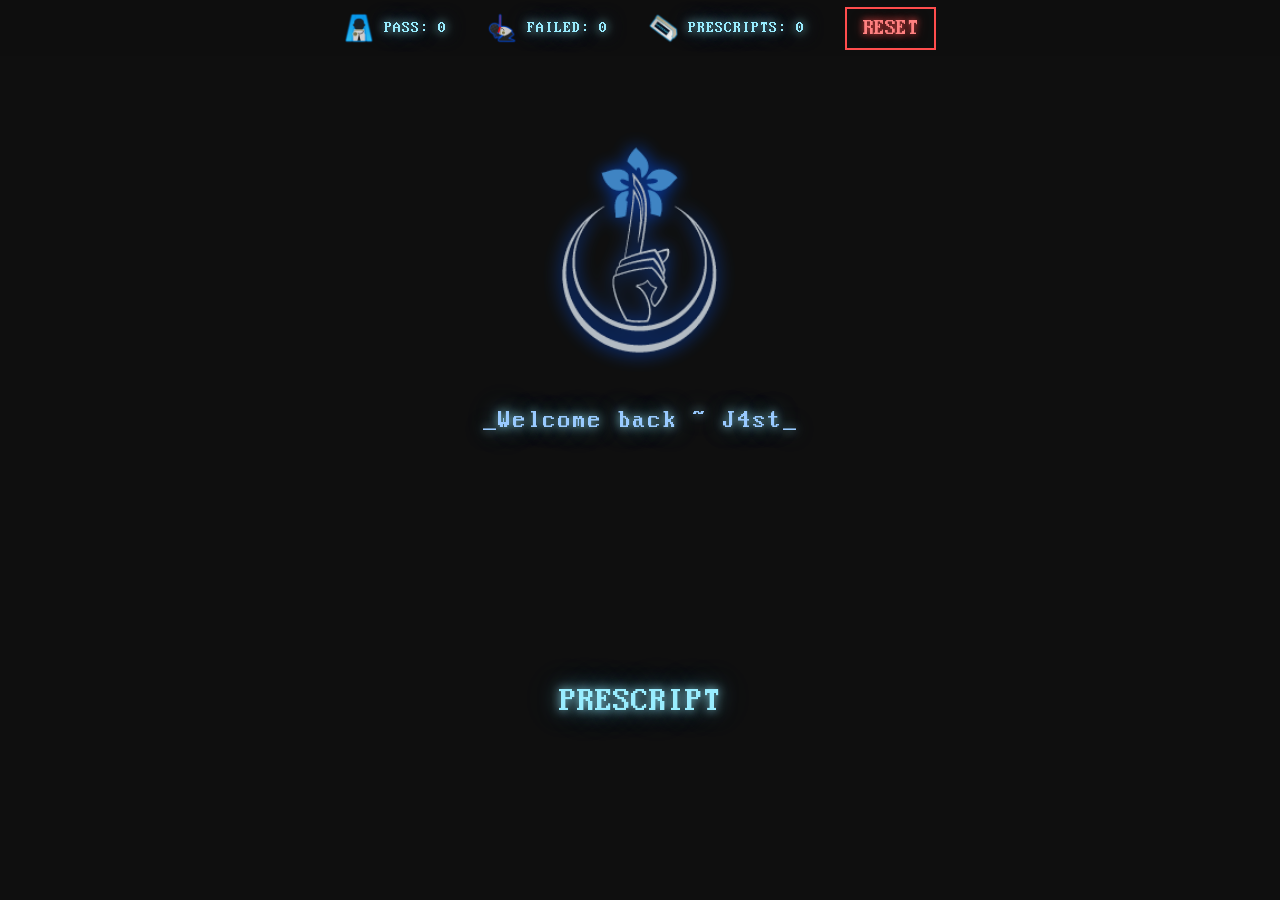
<file: index.html>
<!DOCTYPE html>
<html lang="en">
<head>
<meta name="viewport" content="width=device-width, initial-scale=1.0, maximum-scale=1">
<link rel="stylesheet" href="css/navbars.css">
<link rel="stylesheet" href="css/index.css">
<link rel="stylesheet" href="css/text.css">
<link rel="icon" type="image/x-icon" href="img/device.png">
<script src="javarice/interface.js" defer></script>
<script src="javarice/prescripts.js" defer></script>
<script src="javarice/scrambler.js" defer></script>
<script src="javarice/states.js" defer ></script>
<script src="javarice/will.js" defer></script></script>
<meta charset="UTF-8">
<title>Will of the City</title>
</head>

<body>
    <div id="topNavbar">
    <div class="navItem">
        <img src="img/grace.png" alt="">
        <span id="achievedCount">PASS: 0</span>
    </div>
    <div class="navItem">
        <img src="img/karma.png" alt="">
        <span id="failedCount">FAILED: 0</span>
    </div>
    <div class="navItem">
        <img src="img/device.png" alt="">
        <span id="totalCount">PRESCRIPTS: 0</span>
    </div>
    <button id="resetStatsBtn">RESET</button>
    </div>

    <img id="imageHolder" src="img/index.png" alt="LRC Scrambler Player">
    <div id="scrambleText"></div>
    <div id="buttonContainer">
        <button id="startBtn">PRESCRIPT</button>
    </div>
    <audio id="scrambleAudio" src="media/scramble.mp3" preload="auto"></audio>
</body>
</html>
</file>
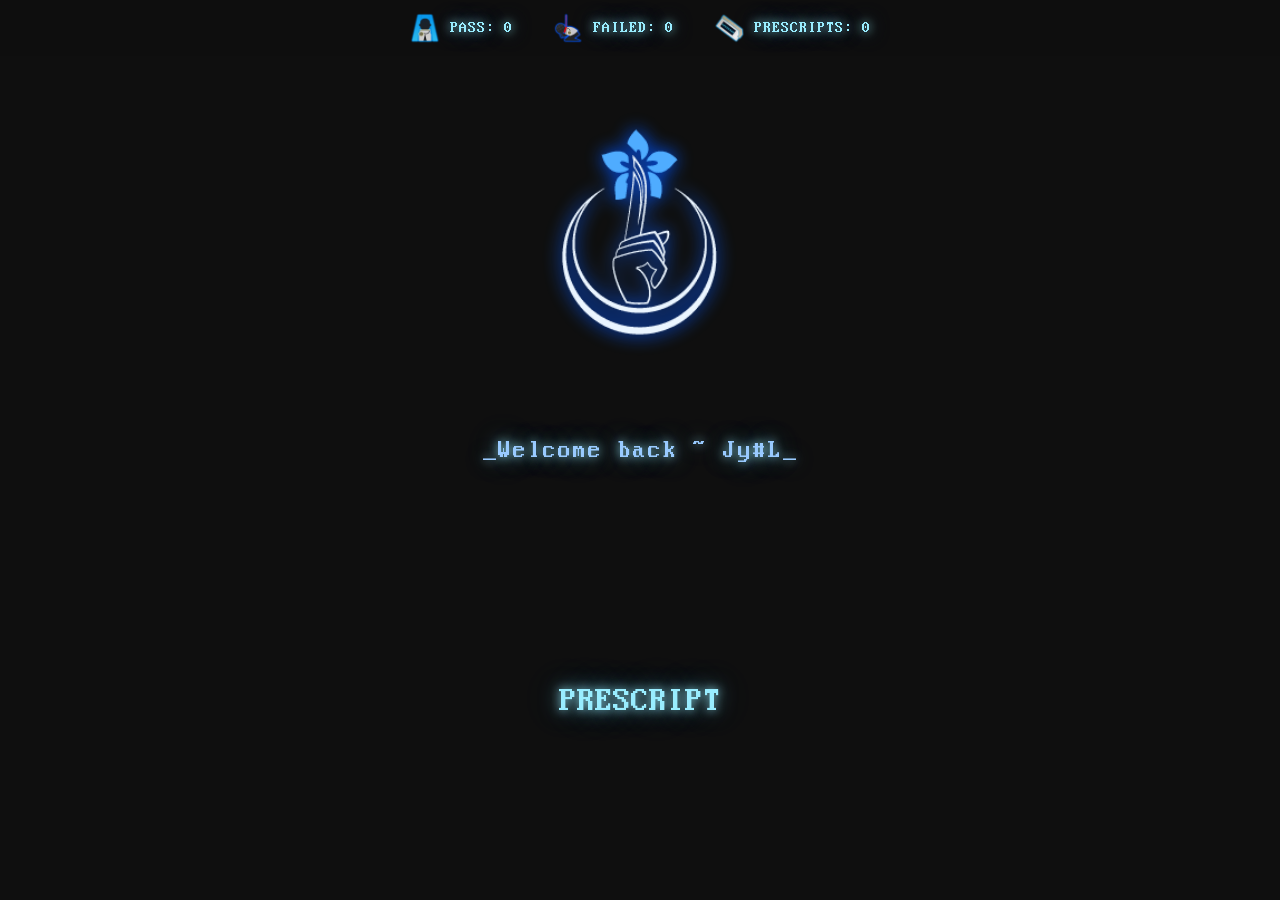
<file: Prescripts-Device/index.html>
<!DOCTYPE html>
<html lang="en">
<head>
<link rel="stylesheet" href="css/navbars.css">
<link rel="stylesheet" href="css/index.css">
<link rel="stylesheet" href="css/text.css">
<link rel="icon" type="image/x-icon" href="img/device.png">
<script src="javarice/interface.js" defer></script>
<script src="javarice/prescripts.js" defer></script>
<script src="javarice/scrambler.js" defer></script>
<script src="javarice/states.js" defer ></script>
<script src="javarice/will.js" defer></script></script>
<meta charset="UTF-8">
<title>Will of the City</title>
</head>

<body>
 <!-- REDUCE THE WINDOW SIZE TO SEE AN INDEX  -->
<!-- ⠄⠄⠄⠄⢠⣿⣿⣿⣿⣿⢻⣿⣿⣿⣿⣿⣿⣿⣿⣯⢻⣿⣿⣿⣿⣆⠄⠄⠄
⠄⠄⣼⢀⣿⣿⣿⣿⣏⡏⠄⠹⣿⣿⣿⣿⣿⣿⣿⣿⣧⢻⣿⣿⣿⣿⡆⠄⠄
⠄⠄⡟⣼⣿⣿⣿⣿⣿⠄⠄⠄⠈⠻⣿⣿⣿⣿⣿⣿⣿⣇⢻⣿⣿⣿⣿⠄⠄
⠄⢰⠃⣿⣿⠿⣿⣿⣿⠄⠄⠄⠄⠄⠄⠙⠿⣿⣿⣿⣿⣿⠄⢿⣿⣿⣿⡄⠄
⠄⢸⢠⣿⣿⣧⡙⣿⣿⡆⠄⠄⠄⠄⠄⠄⠄⠈⠛⢿⣿⣿⡇⠸⣿⡿⣸⡇⠄
⠄⠈⡆⣿⣿⣿⣿⣦⡙⠳⠄⠄⠄⠄⠄⠄⢀⣠⣤⣀⣈⠙⠃⠄⠿⢇⣿⡇⠄
⠄⠄⡇⢿⣿⣿⣿⣿⡇⠄⠄⠄⠄⠄⣠⣶⣿⣿⣿⣿⣿⣿⣷⣆⡀⣼⣿⡇⠄
⠄⠄⢹⡘⣿⣿⣿⢿⣷⡀⠄⢀⣴⣾⣟⠉⠉⠉⠉⣽⣿⣿⣿⣿⠇⢹⣿⠃⠄
⠄⠄⠄⢷⡘⢿⣿⣎⢻⣷⠰⣿⣿⣿⣿⣦⣀⣀⣴⣿⣿⣿⠟⢫⡾⢸⡟⠄.
⠄⠄⠄⠄⠻⣦⡙⠿⣧⠙⢷⠙⠻⠿⢿⡿⠿⠿⠛⠋⠉⠄⠂⠘⠁⠞⠄⠄⠄
⠄⠄⠄⠄⠄⠈⠙⠑⣠⣤⣴⡖⠄⠿⣋⣉⣉⡁⠄⢾⣦⠄⠄⠄⠄⠄⠄⠄⠄  -->
    <div id="topNavbar">
    <div class="navItem">
        <img src="img/grace.png" alt="">
        <span id="achievedCount">PASS: 0</span>
    </div>
    <div class="navItem">
        <img src="img/karma.png" alt="">
        <span id="failedCount">FAILED: 0</span>
    </div>
    <div class="navItem">
        <img src="img/device.png" alt="">
        <span id="totalCount">PRESCRIPTS: 0</span>
    </div>
    </div>

    <img id="imageHolder" src="img/index.png" alt="LRC Scrambler Player">
    <div id="scrambleText"></div>
    <div id="buttonContainer">
        <button id="startBtn">PRESCRIPT</button>
    </div>
    <audio id="scrambleAudio" src="media/scramble.mp3" preload="auto"></audio>
</body>
</html>
</file>
<file: css/navbars.css>
#navbar {
    position: absolute;
    bottom: 20px;
    left: 50%;
    transform: translateX(-50%);
    display: flex;
    gap: 30px;
    align-items: flex-start;
    justify-content: center;
}
    
#navbar button {
    background: none;
    border: none;
    color: #99edff;
    font-family: "code", monospace;
    font-size: 16px;
    cursor: pointer;
    padding: 5px 10px;
    text-shadow:
    0 0 10px rgba(153, 237, 255, 0.8),
    0 0 20px rgba(153, 237, 255, 0.5),
    0 0 40px rgba(0, 183, 235, 0.3);
}
    
#navbar button:hover {
    opacity: 0.7;
}
#topNavbar {
    position: absolute;
    top: 0;
    left: 0;
    width: 100%;
    height: 56px;
    display: flex;
    align-items: center;
    justify-content: center;
    gap: 40px;
    background: rgba(15, 15, 15, 0.85);
    backdrop-filter: blur(4px);
    z-index: 10
    
}
.navItem {
    display: flex;
    align-items: center;
    gap: 10px;
    color: #99edff;
    font-family: "code", monospace;
    font-size: 16px;
    letter-spacing: 1px;
    user-select: none;
    text-shadow:
    0 0 10px rgba(153, 237, 255, 0.8),
    0 0 20px rgba(153, 237, 255, 0.5),
    0 0 40px rgba(0, 183, 235, 0.3);
}

.navItem img {
    width: 30px;
    height: 30px;
}

@media (max-width: 600px) {

    #topNavbar {
        position: fixed;
        top: 0;
        max-width: 420px;
        margin: 0 auto;
        left: 0;
        width: 100%;
        display: flex;
        flex-wrap: wrap;
        justify-content: center;
        gap: 15px 20px;
        padding: 15px 10px;
    }

    .navItem,
    #resetStatsBtn {
        display: flex;
        align-items: center;
        gap: 8px;

        flex: 0 0 auto; /* 🔥 clave: tamaño natural */
    }

    .navItem img {
        width: 24px;
        height: 24px;
    }

    body {
        padding-top: 130px;
    }

}
</file>
<file: css/index.css>
@font-face {
  font-family: "code";
  src:
       url("../media/fonts/PxPlus_IBM_VGA8.ttf") format("truetype");
}
   
body {
    margin: 0;
    min-height: 100dvh;
    display: flex;
    justify-content: center;
    align-items: center;
    background: #0f0f0f;
    color: #99caff; 
    font-family: "code", monospace;
    overflow-y: hidden;
} 
#imageHolder {
    position: absolute;
    opacity: 0.75;
    top: 12%;
    left: 50%;
    transform: translateX(-50%);
}
#buttonContainer {
    position: absolute;
    bottom: 20%;
    left: 50%;
    transform: translateX(-50%);
    display: flex;
    gap: 20px;
}
    
#buttonContainer button {
    background: none;
    border: none;
    color: #99edff;
    font-family: "code", monospace;
    font-size: 35px;
    cursor: pointer;
    text-shadow:
    0 0 10px rgba(153, 237, 255, 0.8),
    0 0 20px rgba(153, 237, 255, 0.5),
    0 0 40px rgba(0, 183, 235, 0.3);
}
    
#buttonContainer button:hover {
    opacity: 0.7;
}

#resetStatsBtn {
    background: none;
    border: 2px solid #ff4d4d;
    color: #ff8080;
    font-family: "code", monospace;
    font-size: clamp(16px, 3vw, 22px);
    padding: 8px 16px;
    cursor: pointer;
    text-shadow:
        0 0 6px rgba(255, 77, 77, 0.8),
        0 0 12px rgba(255, 77, 77, 0.5);
    transition: all 0.2s ease;
}

#resetStatsBtn:hover {
    background: rgba(255, 0, 0, 0.1);
    box-shadow:
        0 0 10px rgba(255, 77, 77, 0.6),
        0 0 20px rgba(255, 0, 0, 0.3);
    transform: scale(1.05);
}
</file>
<file: css/text.css>
#scrambleText {
    font-size: clamp(18px, 6vw, 25px);
    letter-spacing: 2px;
    user-select: none;
    text-shadow:
        0 0 10px rgba(153, 237, 255, 0.8),
        0 0 20px rgba(153, 237, 255, 0.5),
        0 0 40px rgba(0, 183, 235, 0.3);
    text-align: center;
    max-width: 100%;
    transition: font-size 0.3s ease;
    word-break: break-word;
    overflow-wrap: break-word;
    margin-top: -60px
}
</file>
<file: Prescripts-Device/css/navbars.css>
#navbar {
    position: absolute;
    bottom: 20px;
    left: 50%;
    transform: translateX(-50%);
    display: flex;
    gap: 30px;
    align-items: center;
    justify-content: center;
    
}
    
#navbar button {
    background: none;
    border: none;
    color: #99edff;
    font-family: "code", monospace;
    font-size: 16px;
    cursor: pointer;
    padding: 5px 10px;
    text-shadow:
    0 0 10px rgba(153, 237, 255, 0.8),
    0 0 20px rgba(153, 237, 255, 0.5),
    0 0 40px rgba(0, 183, 235, 0.3);
}
    
#navbar button:hover {
    opacity: 0.7;
}
#topNavbar {
    position: absolute;
    top: 0;
    left: 0;
    width: 100%;
    height: 56px;
    display: flex;
    align-items: center;
    justify-content: center;
    gap: 40px;
    background: rgba(15, 15, 15, 0.85);
    backdrop-filter: blur(4px);
    z-index: 10
    
}
.navItem {
    display: flex;
    align-items: center;
    gap: 10px;
    color: #99edff;
    font-family: "code", monospace;
    font-size: 16px;
    letter-spacing: 1px;
    user-select: none;
    text-shadow:
    0 0 10px rgba(153, 237, 255, 0.8),
    0 0 20px rgba(153, 237, 255, 0.5),
    0 0 40px rgba(0, 183, 235, 0.3);
}

.navItem img {
    width: 30px;
    height: 30px;
}
</file>
<file: Prescripts-Device/css/index.css>
@font-face {
  font-family: "code";
  src:
       url("../media/fonts/PxPlus_IBM_VGA8.ttf") format("truetype");
}
   
body {
    margin: 0;
    height: 100vh;
    display: flex;
    justify-content: center;
    align-items: center;
    background: #0f0f0f;
    color: #99caff; 
    font-family: "code", monospace;
} 
#imageHolder {
    position: absolute;
    top: 10%;
    left: 50%;
    transform: translateX(-50%);
}
#buttonContainer {
    position: absolute;
    bottom: 20%;
    left: 50%;
    transform: translateX(-50%);
    display: flex;
    gap: 20px;
}
    
#buttonContainer button {
    background: none;
    border: none;
    color: #99edff;
    font-family: "code", monospace;
    font-size: 35px;
    cursor: pointer;
    text-shadow:
    0 0 10px rgba(153, 237, 255, 0.8),
    0 0 20px rgba(153, 237, 255, 0.5),
    0 0 40px rgba(0, 183, 235, 0.3);
}
    
#buttonContainer button:hover {
    opacity: 0.7;
}
</file>
<file: Prescripts-Device/css/text.css>
#scrambleText {
    font-size: 25px;
    letter-spacing: 2px;
    user-select: none;
    text-shadow:
        0 0 10px rgba(153, 237, 255, 0.8),
        0 0 20px rgba(153, 237, 255, 0.5),
        0 0 40px rgba(0, 183, 235, 0.3);
    text-align: center;
    max-width: 90%;
    transition: font-size 0.3s ease;
}
</file>
